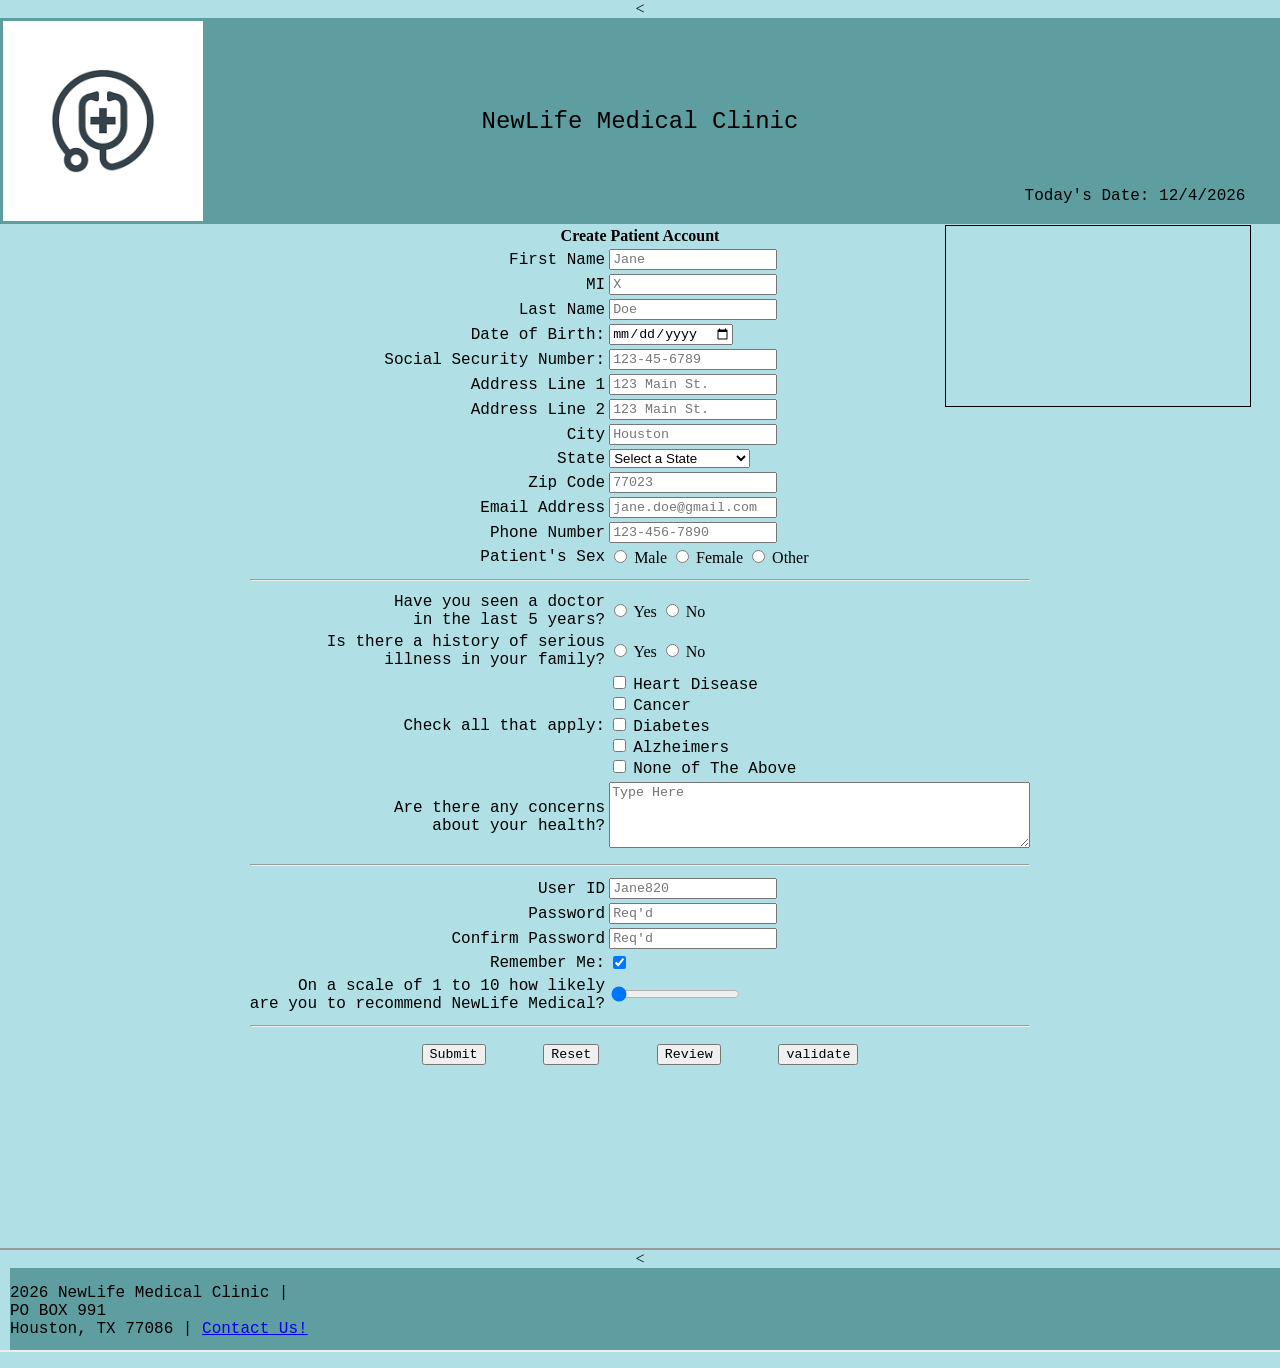
<file: index.html>
<!DOCTYPE html>
<!--
Program: Patient registration form 
Author: Alan Do
Date: 2026-02-14
Date last updated: 2/20/2026
Ver: 1.0
Description: Homework 1 Patient Registration Form
-->
 <html lang = "en">
  <head>
      <link rel="stylesheet" href="stylesheet.css"> <<!-- link to stylesheet-->
	  <!--displays the title in browser tab-->
      <title>NewLife Medical Clinic Patient Registration Form</title>
  </head>
  <body>
      <header>
        <table width="100%">
        <tr>
            <td valign="top" align="left" width="20%">
                <div class="image">
                    <img align="center" src="download.png" alt="New Life Medical Clinic Logo" width="200px" id="logo"/>
                </div>
            </td>  

            <td>
                <h2>NewLife Medical Clinic</h2>
            </td>

            <td valign="bottom" align="right" width="20%">
                <p>Today's Date: <span id="today"></span></p>
            </td>
        </tr>
        </table>
    </header>

<center>
    <span id="welcome1"></span>
    <span id="welcome2"></span>
</center>
	  
<div class="iframe-container">
    <iframe class="frame" src="https://www.bauer.uh.edu/" frameborder="0"></iframe>
</div>

<!-- form starts here-->
<form name ="signup" id="signup" action="thankyou.html">
   <center>
      <div class="format">
        <table>
          <tr>
            <th colspan="4">Create Patient Account</th>
          </tr>
          <tr>
             <td class="td1"><label for="firstname">First Name</label></td>
             <td>
                <input 
                 type="text"
                 name="firstname"
                 id="firstname"
                 maxlength="30"
                 required
                 title="Enter letters, apostrophes, or hyphens."
				 pattern="[a-zA-Z']{1,30}"
				 onblur="validateFirstName()"
                 placeholder="Jane"
                 />
				 
		     </br>
			 <span class="error" id="firstName-error"></span>
             </td>
          </tr>
			
          <tr>
             <td class="td1"><label for="middleinit">MI</label></td>
             <td>
                <input 
                 type="text"
                 name="middleinit"
                 id="middleinit"
                 maxlength="1"
                 required
                 title="Enter letters."
				 pattern="[a-zA-Z']{0,1}"
				 onblur="validateMiddleInit()"
                 placeholder="X"
                 />

			 </br>
			 <span class="error" id="middleInit-error"></span>
             </td>
          </tr>
			
          <tr>
             <td class="td1"><label for="lastname">Last Name</label></td>
             <td>
                <input 
                 type="text"
                 name="lastname"
                 id="lastname"
                 maxlength="30"
                 required
                 title="Enter letters, apostrophes, or hyphens."
				 pattern="[a-zA-Z']{1,30}"
				 onblur="validateLastName()"
                 placeholder="Doe"
                 />
			 </br>
			 <span class="error" id="lastName-error"></span>
             </td>
          </tr>
			
          <tr>
             <td class="td1"><label for="dob">Date of Birth:</label></td>
             <td>
                <input
                 type="date"
                 id="dob"
                 name="dob"
				 onblur="validateDOB()"
				 required
                 />
			 </br>
			 <span class="error" id="dob-error"></span>
             </td>
          </tr>
			
          <tr>
             <td class="td1"><label for="ssn">Social Security Number:</label></td>
             <td>
                <input
                 type="password"
                 minlength="9"
                 maxlength="11"
                 name="ssn"
                 id="ssn"
                 required
                 title="Numbers only."
                 placeholder="123-45-6789"
				 onblur="validateSSN()"
                 />
			 </br>
			 <span class="error" id="ssn-error"></span>
             </td>
          </tr>
          <tr>
             <td class="td1"><label for="address1">Address Line 1</label></td>
             <td>
                <input
                 type="text"
                 name="address1"
                 id="address1"
                 maxlength="40"
                 required
                 title="Patient Address"
                 placeholder="123 Main St."
				 onblur="validateAddress1()"
                 />
			 </br>
			 <span class="error" id="address1-error"></span>
             </td>
          </tr>
           <tr>
             <td class="td1"><label for="address2">Address Line 2</label></td>
             <td>
                <input
                 type="text"
                 name="address2"
                 id="address2"
                 maxlength="40"
                 title="Patient Address"
                 placeholder="123 Main St."
                 />
             </td>
          </tr>
          <tr>
             <td class="td1"><label for="city">City</label></td>
             <td>
                <input
                 type="text"
                 name="city"
                 id="city"
                 maxlength="30"
				 required
                 title="Patient City"
                 placeholder="Houston"
                 />
             </td>
          </tr>

          <tr>
             <td class="td1"><label for="state">State</label></td>
             <td>
                <select>
                  <option selected disabled>Select a State</option>
	                <option value="AL">Alabama</option>
	                <option value="AK">Alaska</option>
                 	<option value="AZ">Arizona</option>
                 	<option value="AR">Arkansas</option>
                 	<option value="CA">California</option>
                 	<option value="CO">Colorado</option>
                 	<option value="CT">Connecticut</option>
                 	<option value="DE">Delaware</option>
                 	<option value="DC">District Of Columbia</option>
                 	<option value="FL">Florida</option>
                 	<option value="GA">Georgia</option>
                 	<option value="HI">Hawaii</option>
                 	<option value="ID">Idaho</option>
                 	<option value="IL">Illinois</option>
                 	<option value="IN">Indiana</option>
                 	<option value="IA">Iowa</option>
                 	<option value="KS">Kansas</option>
                 	<option value="KY">Kentucky</option>
                 	<option value="LA">Louisiana</option>
                 	<option value="ME">Maine</option>
                 	<option value="MD">Maryland</option>
                 	<option value="MA">Massachusetts</option>
                 	<option value="MI">Michigan</option>
                 	<option value="MN">Minnesota</option>
                 	<option value="MS">Mississippi</option>
                 	<option value="MO">Missouri</option>
                 	<option value="MT">Montana</option>
                 	<option value="NE">Nebraska</option>
                 	<option value="NV">Nevada</option>
                 	<option value="NH">New Hampshire</option>
                 	<option value="NJ">New Jersey</option>
                 	<option value="NM">New Mexico</option>
                 	<option value="NY">New York</option>
                 	<option value="NC">North Carolina</option>
                 	<option value="ND">North Dakota</option>
                 	<option value="OH">Ohio</option>
                 	<option value="OK">Oklahoma</option>
                 	<option value="OR">Oregon</option>
                 	<option value="PA">Pennsylvania</option>
                 	<option value="RI">Rhode Island</option>
                 	<option value="SC">South Carolina</option>
                 	<option value="SD">South Dakota</option>
                 	<option value="TN">Tennessee</option>
                 	<option value="TX">Texas</option>
                 	<option value="UT">Utah</option>
                 	<option value="VT">Vermont</option>
                 	<option value="VA">Virginia</option>
                 	<option value="WA">Washington</option>
                 	<option value="WV">West Virginia</option>
                 	<option value="WI">Wisconsin</option>
                 	<option value="WY">Wyoming</option>
                </select>
             </td>
          </tr>
          <tr>
             <td class="td1"><label for="zip">Zip Code</label></td>
             <td>
                <input
                 type="text"
                 name="zip"
                 id="zip"
                 maxlength="5"
				 required
                 title="Enter numbers."
                 placeholder="77023"
				 pattern="[0-9]{5}"
				 onblur="validatezip()"
                 />
			 </br>
			 <span class="error" id="zipcode-error"></span>
             </td>
          </tr>
          <tr>
             <td class="td1"><label for="email">Email Address</label></td>
             <td>
                <input
                 type="text"
                 name="email"
                 id="email"
                 maxlength="50"
		 		 required
                 title="Patient Email Address"
                 placeholder="jane.doe@gmail.com"
				 onblur="validateEmail()"
                 />
			 </br>
			 <span class="error" id="email-error"></span>
             </td>
          </tr>
		  <tr>
             <td class="td1"><label for="phone">Phone Number</label></td>
             <td>
                <input
                 type="text"
                 name="phone"
                 id="phone"
                 maxlength="12"
		 		 required
                 title="Patient Phone Number"
                 placeholder="123-456-7890"
				 pattern="[0-9]{3}-[0-9]{3}-[0-9]{4}"
				 onblur="validatePhoneNum()"
                 />
			 </br>
			 <span class="error" id="phonenum-error"></span>
             </td>
          </tr>
          <tr>
             <td class="td1"><label for="patientsex">Patient's Sex</label></td>
             <td>
                <input
                 type="radio"
                 id="s1"
                 name="patientsex"
                 value="Male"
                 />
                 Male
             
                <input
                 type="radio"
                 id="s2"
                 name="patientsex"
                 value="Female"
                 />
                 Female
              
                <input
                 type="radio"
                 id="s3"
                 name="patientsex"
                 value="Other"
                 />
                 Other
             </td>
          </tr>
		  <tr>
            <th colspan="4"><hr></th>
          </tr>
           <tr>
             <td class="td1"><label for="q1">Have you seen a doctor <br>in the last 5 years?</label></td>
             <td>
                <input
                 type="radio"
                 id="q1"
                 name="q1"
                 value="Yes"
                 />
                 Yes
                <input
                 type="radio"
                 id="q2"
                 name="q1"
                 value="No"
                 />
                 No
             </td>
          </tr>
		  <tr>
             <td class="td1"><label for="q2">Is there a history of serious<br> illness in your family?</label></td>
             <td>
                <input
                 type="radio"
                 id="q2"
                 name="q2"
                 value="Yes"
                 />
                 Yes
                <input
                 type="radio"
                 id="q2"
                 name="q2"
                 value="No"
                 />
                 No
             </td>
          </tr>
		  <tr>
			  <td class="td1"><label for="patienthist">Check all that apply:</label></td>
			  <td>
				  <input type="checkbox" id="option1" value="HeartDiesease"/>
				  <label for="HeartDisease">Heart Disease</label><br>

				  <input type="checkbox" id="option2" value="Cancer"/>
				  <label for="Cancer">Cancer</label><br>

				  <input type="checkbox" id="option3" value="Diabetes"/>
				  <label for="Diabetes">Diabetes</label><br>

				  <input type="checkbox" id="option4" value="Alzheimers"/>
				  <label for="Alzheimers">Alzheimers</label><br>

				  <input type="checkbox" id="option5" value="NA"/>
				  <label for="NA">None of The Above</label><br>
			  </td>
		  </tr>

		  <tr>
			  <td class="td1" align="left">
			  	<label for="notes">Are there any concerns <br>about your health?</label>
			  </td>
			  <td>
				<textarea
				rows="4"
				cols="50"
				maxlength="500"
				id="notes"
				name="notes"
				title="Enter any concerns"
				placeholder="Type Here"
				></textarea>
				<span id="description_text"></span>
			  </td>
		  </tr>
          <tr>
            <th colspan="4"><hr></th>
          </tr>
		  <tr>
 		 	 <td class="td1"><label for="UID">User ID</label></td>
             <td>
                <input 
                 type="text"
                 name="UID"
                 id="UID"
				 minlength="4"
                 maxlength="20"
                 required
                 title="Username must have at least 4 characters."
                 placeholder="Jane820"
				 onblur="validateUID()"
                 />
		  	 </br>
			 <span class="error" id="uid-error"></span>
             </td>
		  </tr>
		  <tr>
 		 	 <td class="td1"><label for="pass">Password</label></td>
             <td>
                <input 
                 type="password"
                 name="pass"
                 id="pass"
                 maxlength="30"
                 required
                 title="Must have at least 10 characters, one number, one special character, one lowercase letter, and one uppercase letter."
                 placeholder="Req'd"
				 onblur="validatepass()"
				 oninput="validatepass()"
				 onfocus="validatepass()"
                 />
			 </br>
			 <span class="error" id="pass-error"></span>
             </td>
		  </tr>
		   <tr>
 		 	 <td class="td1"><label for="confirm">Confirm Password</label></td>
             <td>
                <input 
                 type="password"
                 name="confirm"
                 id="confirm"
                 maxlength="30"
                 required
                 title="Confirm Patient Password."
                 placeholder="Req'd"
				 onblur="confirmpass()"
				 oninput="confirmpass()"
				 onfocus="confirmpass()"
                 />
			 </br>
			 <span class="error" id="password2-error"></span>
             </td>
		  </tr>
		  <tr>
  		    <td class="td1">
      		    <label for="remember-me">Remember Me:</label>
  		    </td>
 		     <td>
       		   <input
         		     type="checkbox"
          		    id="remember-me"
          		    name="remember-me"
          		    checked
      		    />
 		     </td>
		  </tr>
			
		  <tr>
			  <td class="td1"><label for="range">On a scale of 1 to 10 how likely <br>are you to recommend NewLife Medical?</label></td>
			  <td>
				  <input
				  type="range"
				  name="range"
				  id="range"
				  min="1"
				  max="10"
				  value="0"
				  />
				  <span id="rangeslider"></span>
			  </td>
		  </tr>
	 	  <tr>
            <th colspan="4"><hr></th>
          </tr>
		  <tr>
            <td class="td1" colspan="4">
				<center>
					<input type="submit" name="submit" id="submit">
					&nbsp;&nbsp;&nbsp;&nbsp;
					<input type="reset" name="reset" id="reset">
					&nbsp;&nbsp;&nbsp;&nbsp;
					<input type="button" name="review" id="review" value="Review" onclick="showInput()">
					&nbsp;&nbsp;&nbsp;&nbsp;
					<input type="button" name="validate" id="validate" value="validate" onclick="validateForm()">
				</center>
          </tr>
        </table>
      </div>
   <div class="password-message">
	   <span id="msg1"></span><br/> 
	   <span id="msg2"></span><br/>
	   <span id="msg3"></span><br/>
	   <span id="msg4"></span><br/>
	   <span id="msg5"></span><br/>
	   <span id="msg6"></span><br/>
	   <span id="msg7"></span><br/>
	   <span id="password2-error"></span><br/>
   </div>
	   <center>
		   <p id="showInput"></p>
	   </center>
   </center>
</form> 
<!--footer starts here-->
<iframe src="footer.html" width="100%" height="100px" title="footer"></iframe>
<script src="dynamic-date.js"></script>
	  
<div id="alert-box">
   <div id="alert-content">
	   	<h4>Please fill all of the information</h4>
	   	<button id="close-alert">Ok</button>
   </div>
</div>
   </body>
</html>
</file>
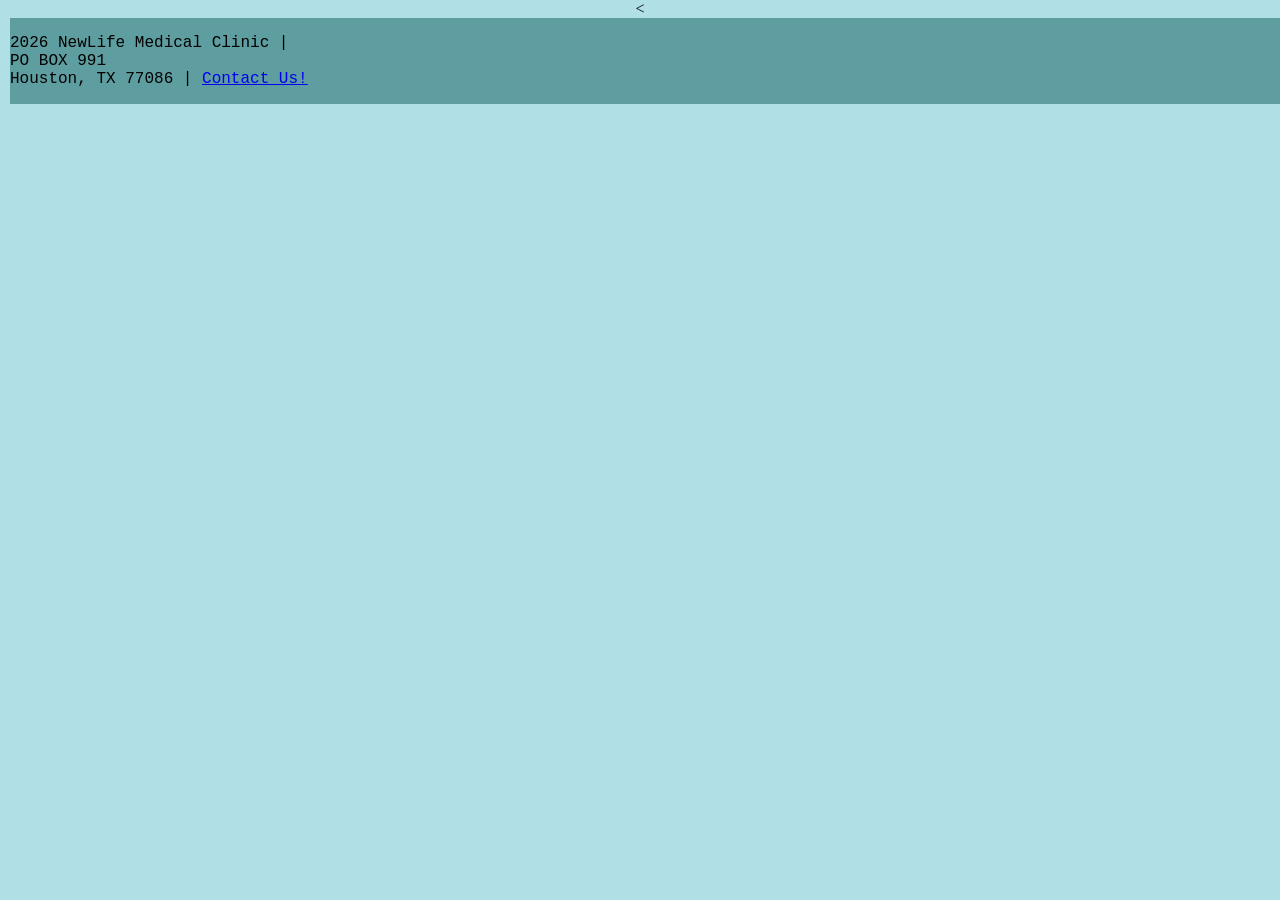
<file: footer.html>
<!DOCTYPE html>
<!--
Program: Patient registration form 
Author: Alan Do
Date: 2026-02-14
Date last updated: 2/20/2026
Ver: 1.0
Description: Homework 1 Patient Registration Form
-->
 <html lang = "en">
  <head>
      <link rel="stylesheet" href="stylesheet.css"> <<!-- link to stylesheet-->
	  <!--displays the title in browser tab-->
      <title>NewLife Medical Clinic Patient Registration Form</title>
  </head>
  <footer>
	    <p id="footer">2026 NewLife Medical Clinic | <br>PO BOX 991 <br>Houston, TX 77086 | <a href="https://www.bauer.uh.edu/" target="_blank" rel="noopener noreferrer">Contact Us!</a></p>
  </footer>
  </html>
</file>
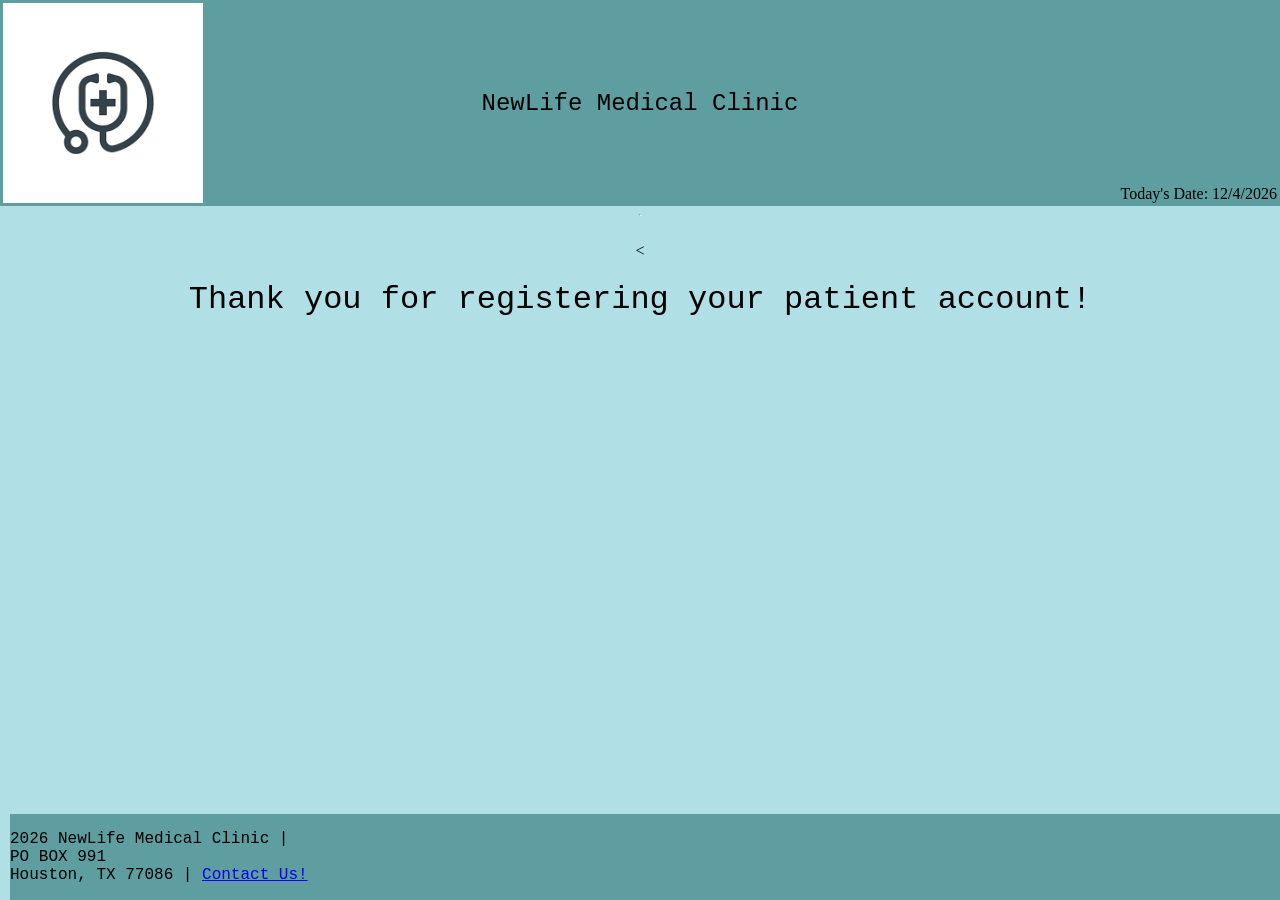
<file: thankyoupage.html>
<!DOCTYPE html>
<!--
Program: Patient registration form 
Author: Alan Do
Date: 2026-02-14
Date last updated: 2/20/2026
Ver: 1.0
Description: Homework 1 Patient Registration Form
-->
 <html lang = "en">
  <head>
      <link rel="stylesheet" href="stylesheet.css">
      <title>Thank you!</title>
  </head>
  <body>
      <header>
        <table width="100%">
        <tr>
            <td valign="top" align="left" width="20%">
                <div class="image">
                    <img align="center" src="download.png" alt="New Life Medical Clinic Logo" width="200px" id="logo"/>
                </div>
            </td>  

            <td>
                <h2>NewLife Medical Clinic</h2>
            </td>

            <td valign="bottom" align="right" width="20%">
                Today's Date: <span id="today"></span>
            </td>
        </tr>
        </table>
    </header>
<hr>

<br>
<<main>
    <h1> Thank you for registering your patient account!</h1>
</main>
    
<footer>
	<p id="footer">2026 NewLife Medical Clinic | <br>PO BOX 991 <br>Houston, TX 77086 | <a href="https://www.bauer.uh.edu/" target="_blank" rel="noopener noreferrer">Contact Us!</p>
</footer>
<script src="dynamic-date.js"></script>
   </body>
</html>
</file>
<file: stylesheet.css>
/*
Program: Patient registration form 
Author: Alan Do
Date: 2025-02-14
Date last updated: 2/23/2026
Ver: 1.0
Description: Homework JavaScript
*/

header {
  position: sticky; 
  top: 0;
  width: 100%;
  background-color: cadetblue;
  transition: background-color 0.4 ease-in-out;
  z-index: 1000;
}

header.scrolled {
  background-color: cadetblue;
  opacity: 1.0;
}

body {
  display: flex;
  flex-direction: column;
  align-items: center;
  background-color: powderblue;
  height: 100%;
  margin: 0;
  min-height: 100vh;
}

form {
  flex-grow: 1;
}

h1, h2 {
  text-align: center;
  font-family: "Monaco", Monospace;
  font-weight: normal;
  flex-grow: 1;
}

main {
  text-align: center;
  font-family: "Monaco", monospace;
  font-weight: normal;
  flex-grow: 1;
}

.image {
  text-align: left;
}

.td1 {
  text-align: right;
  font-family: "Courier New", monospace;
  font-weight: bold;
}

footer {
  position: flex; 
  bottom: 0;
  width: 100%; 
  background-color: cadetblue;
  height: 3.0 rem;
  margin-left: 20px;
}

#footer {
  font-family: "Monaco", monospace;
  font-weight: normal;
}

label {
  text-align: right;
  font-family: "Monaco", monospace;
  font-weight: normal;
}

input {
  text-align: left;
  font-family: "Monaco", monospace;
  font-weight: normal;
}

p {
  text-align: left;
  font-family: "Monaco", monospace;
  font-weight: normal;
}

.error {
  color: red;
  font-size: 12px;
  font-family: "Monaco", monospace;
  font-weight: normal;
}

.password-message {
  text-align: right;
  font-family: "Monaco", monospace;
  font-weight: normal;
  position: relative;
  left: 100px;
  background: transparent;
  padding: 10px;
  border-spacing: 5px;
  border-radius: 25px;
  color: red;
}

#review {
  margin-top: 5px;
}

table.output,
tr.output,
td.output {
  width: 500px;
  background-color: cadetblue;
  padding: 10px;
  border-spacing: 5px;
  border-radius: 25px;
  color: black;
}

td.output {
  width: 500px;
  background-color: cadetblue;
  padding: 10px:
  border-spacing: 5px;
}
  
#alert-box {
    display: none;
    position: fixed;
    z-index: 9999;
    left: 0;
    top: 0;
    width: 100%;
    height: 100%;
    overflow: auto;
    background-color: transparent;
}

#alert-content {
    background-color: white;
    border-radius: 10px;
    width: 300px;
    height: 130px;
    margin: auto;
    margin-top: 20%;
    padding: 30px;
    text-align: center;
}

#alert-content h4 {
   font-size: 20px;
   text-align: center;
   font-family: "Monaco", monospace;
   font-weight: normal;
}

#close-alert {
    background-color: white;
    border-width: 1px;
    border-style: solid;
    color: cadetblue;
    border-color: lightblue;
    font-size: 15px;
    font-weight: bold;
    height: 20px;
    width: 80px;
    border-radius: 20px;
    cursor: pointer;
    margin-top: 20px;
    text-align: center;
    font-family: "Monaco", monospace;
}

.iframe-container {
    position: absolute; 
    top: 25%;
    right: 15px;
    width: 25%;
    height: 100%;
    overflow: hidden;
    box-sizing: border-box;
}

.iframe-container iframe {
    width: 95%;
    height: 20%;
    border: 1px solid black;
}

#welcome1 {
    margin-top: 20px;
    font-size: 20px;
    text-align: center;
    font-family: "Monaco", monospace;
    font-weight: normal;
}

#welcome2 {
    margin-top: 20px;
    font-size: 20px;
    text-align: center;
    font-family: "Monaco", monospace;
    font-weight: normal;
}
</file>
